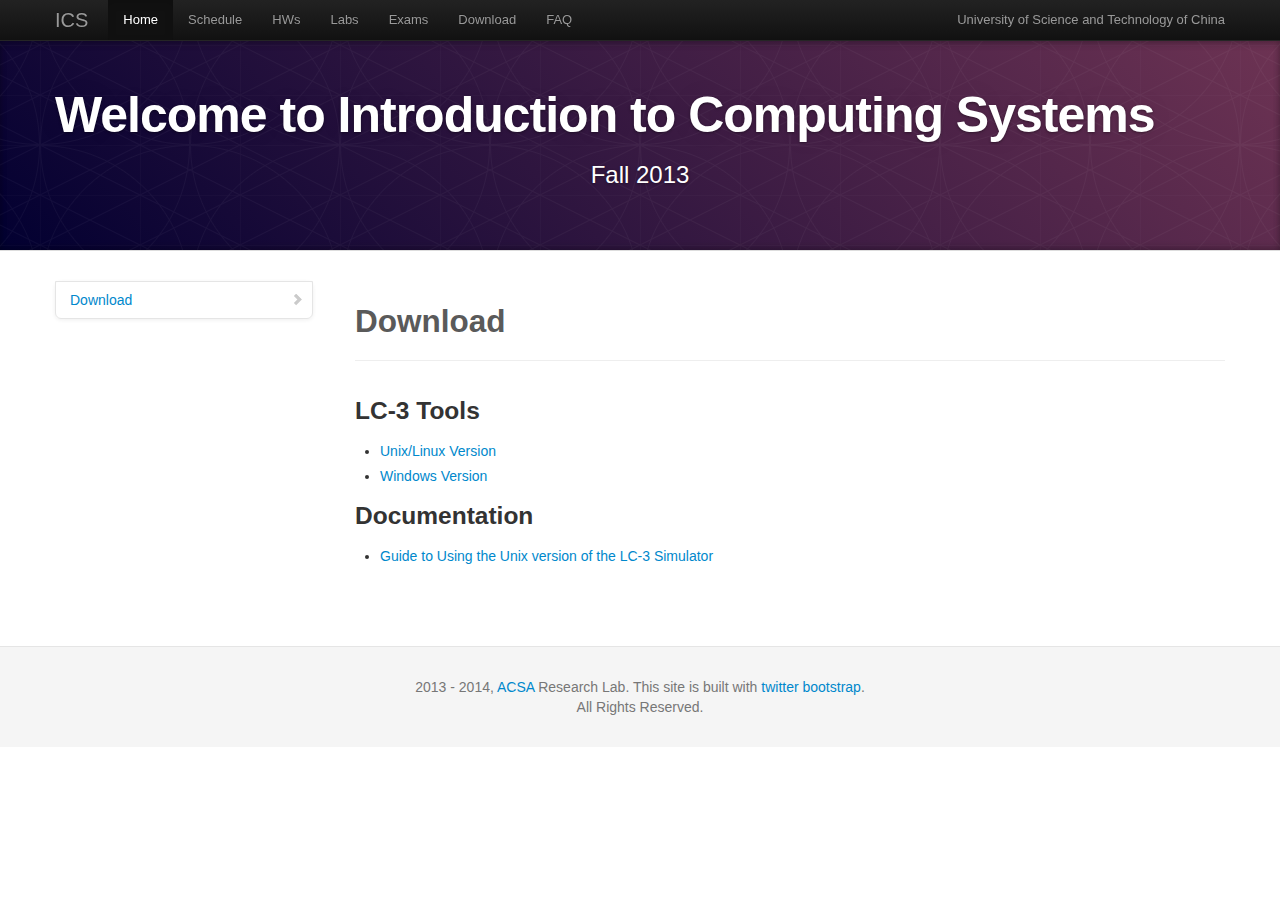
<file: download.html>
<!DOCTYPE html>
<html lang="en">
  <head>
    <meta charset="utf-8">
    <title>Download - ICS</title>
    <meta name="viewport" content="width=device-width, initial-scale=1.0">
    <meta name="description" content="ACSA Homepage">
    <meta name="author" content="Cheng Yichao">
  
 <!-- Le styles -->
    <link href="../assets/css/bootstrap.css" rel="stylesheet">
    <link href="assets/css/bootstrap-responsive.css" rel="stylesheet">
    <link href="../assets/css/docs.css" rel="stylesheet">
    <style>

      body {
      padding-top: 40px;
      }

      .centering {
      text-align: center;
      }

      .subhead {
      
      text-align: left;
      border-bottom: 1px solid #DDD;
      }
      

      
      .subhead h1 {
      font-size: 50px;
//      width: 700px;
      line-height: 1;
      }

      .subhead p {
      font-size: 24px;
      line-height: 1.25;
      text-align: center;
      }

      .jumbotron {
      position: relative;
      padding: 40px 0;
      color: white;
//      text-align: center;
      text-shadow: 0 1px 3px rgba(0, 0, 0, .4), 0 0 30px rgba(0, 0, 0, .075);
      background: #020031;
      background: -moz-linear-gradient(45deg, #020031 0%, #6D3353 100%);
      background: -webkit-gradient(linear, left bottom, right top, color-stop(0%,#020031), color-stop(100%,#6D3353));
      background: -webkit-linear-gradient(45deg, #020031 0%,#6D3353 100%);
      background: -o-linear-gradient(45deg, #020031 0%,#6D3353 100%);
      background: -ms-linear-gradient(45deg, #020031 0%,#6D3353 100%);
      background: linear-gradient(45deg, #020031 0%,#6D3353 100%);
      filter: progid:DXImageTransform.Microsoft.gradient( startColorstr='#020031', endColorstr='#6d3353',GradientType=1 );
      -webkit-box-shadow: inset 0 3px 7px rgba(0, 0, 0, .2), inset 0 -3px 7px rgba(0, 0, 0, .2);
      -moz-box-shadow: inset 0 3px 7px rgba(0,0,0,.2), inset 0 -3px 7px rgba(0,0,0,.2);
      box-shadow: inset 0 3px 7px rgba(0, 0, 0, .2), inset 0 -3px 7px rgba(0, 0, 0, .2);
      }
      
    </style>
    <link href="/assets/css/bootstrap-responsive.css" rel="stylesheet">
    <!-- Fav and touch icons -->
    <link rel="apple-touch-icon-precomposed" sizes="144x144" href="/assets/ico/apple-touch-icon-144-precomposed.png">
    <link rel="apple-touch-icon-precomposed" sizes="114x114" href="/assets/ico/apple-touch-icon-114-precomposed.png">
    <link rel="apple-touch-icon-precomposed" sizes="72x72" href="/assets/ico/apple-touch-icon-72-precomposed.png">
    <link rel="apple-touch-icon-precomposed" href="/assets/ico/apple-touch-icon-57-precomposed.png">
    <link rel="shortcut icon" href="/assets/ico/favicon.png">


  </head>

  <body data-spy="scroll" data-target=".bs-docs-sidebar" data-twttr-rendered="true">

    <div class="navbar navbar-inverse navbar-fixed-top">
      <div class="navbar-inner">
        <div class="container">
          
          <a class="brand" href="/">ICS</a>
          <div class="nav-collapse collapse">
            <ul class="nav">
              <li class="active"><a href="/">Home</a></li>
              <li><a href="/schedule.html">Schedule</a></li>
              <li><a href="/homeworks.html">HWs</a></li>
              <li><a href="/labs.html">Labs</a></li>
              <li><a href="/exams.html">Exams</a></li>
              <li><a href="/download.html">Download</a></li>
              <li><a href="/faq.html">FAQ</a></li>


            </ul>
          </div><!--/.nav-collapse -->
          <p class="navbar-text pull-right">University of Science and Technology of China</p>
        </div>
      </div>
    </div>

    <header class="jumbotron subhead">
      <div class="container">      

        <h1>Welcome to Introduction to Computing Systems</h1>
        <p></p>
        <p>Fall 2013</p>
      </div> <!-- /container -->
    </header>

    <div class="container">
       <div class="row">

  <div class="span3 bs-docs-sidebar">
    <ul class="nav nav-list bs-docs-sidenav">
      <li><a href="#download"><i class="icon-chevron-right"></i> Download</a></li>



    </ul>
    
  </div>

  <div class="span9">

    <section id="faq">
      <div class="page-header">
        <h2>Download</h2>
      </div>

      <h3>LC-3 Tools</h3>
      <ul>
        <li><a href="/downloads/lc3tools_v12.zip">Unix/Linux Version</a></li>
        <li><a href="/downloads/lc3tools.rar">Windows Version</a></li>
      </ul>

      <h3>Documentation</h3>
      <ul>
        <li><a href="/downloads/LC3_unix.pdf">Guide to Using the Unix version of the LC-3 Simulator</a></li>
      </ul>
    </section>





    

  </div>
</div>




    </div> <!-- /container -->


    
    <footer class="footer">
      <div class="container">
        
        <p>2013 - 2014, <a href="http://acsa.ustc.edu.cn">ACSA</a> Research Lab. This site is built with <a href="getbootstrap.com/2.3.2/">twitter bootstrap</a>.</p>
        <p>All Rights Reserved.</p>

      </div>
    </footer>

    <script src="/assets/js/jquery.js"></script>
    <script src="assets/js/bootstrap-transition.js"></script>
    <script src="assets/js/bootstrap-alert.js"></script>
    <script src="assets/js/bootstrap-modal.js"></script>
    <script src="assets/js/bootstrap-dropdown.js"></script>
    <script src="assets/js/bootstrap-scrollspy.js"></script>
    <script src="assets/js/bootstrap-tab.js"></script>
    <script src="assets/js/bootstrap-tooltip.js"></script>
    <script src="assets/js/bootstrap-popover.js"></script>
    <script src="assets/js/bootstrap-button.js"></script>
    <script src="assets/js/bootstrap-collapse.js"></script>
    <script src="assets/js/bootstrap-carousel.js"></script>
    <script src="assets/js/bootstrap-typeahead.js"></script>
    <script src="assets/js/bootstrap-affix.js"></script>
    <script src="assets/js/application.js"></script>



  </body>



</html>
</file>
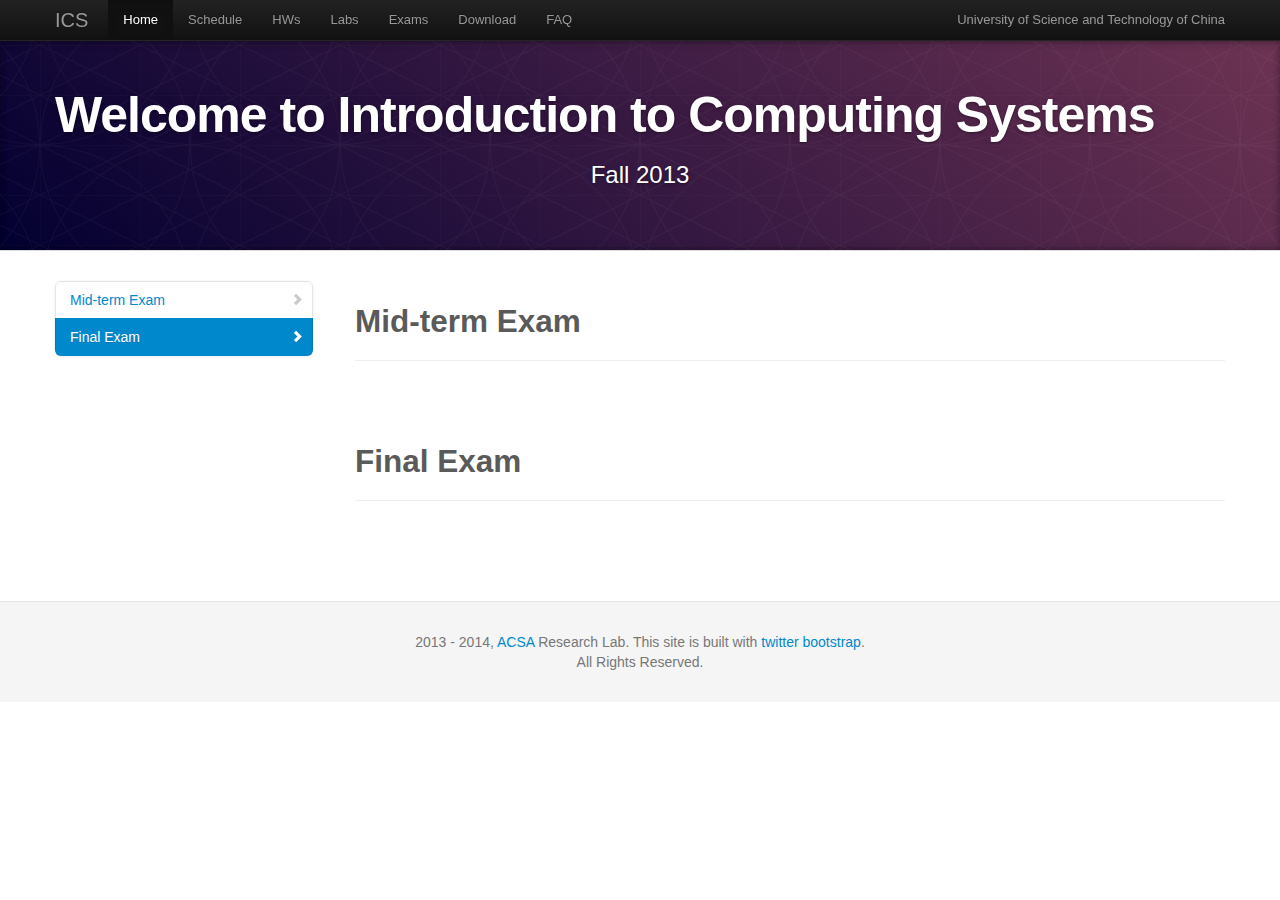
<file: exams.html>
<!DOCTYPE html>
<html lang="en">
  <head>
    <meta charset="utf-8">
    <title>Exams - ICS</title>
    <meta name="viewport" content="width=device-width, initial-scale=1.0">
    <meta name="description" content="ACSA Homepage">
    <meta name="author" content="Cheng Yichao">
  
 <!-- Le styles -->
    <link href="../assets/css/bootstrap.css" rel="stylesheet">
    <link href="assets/css/bootstrap-responsive.css" rel="stylesheet">
    <link href="../assets/css/docs.css" rel="stylesheet">
    <style>

      body {
      padding-top: 40px;
      }

      .centering {
      text-align: center;
      }

      .subhead {
      
      text-align: left;
      border-bottom: 1px solid #DDD;
      }
      

      
      .subhead h1 {
      font-size: 50px;
//      width: 700px;
      line-height: 1;
      }

      .subhead p {
      font-size: 24px;
      line-height: 1.25;
      text-align: center;
      }

      .jumbotron {
      position: relative;
      padding: 40px 0;
      color: white;
//      text-align: center;
      text-shadow: 0 1px 3px rgba(0, 0, 0, .4), 0 0 30px rgba(0, 0, 0, .075);
      background: #020031;
      background: -moz-linear-gradient(45deg, #020031 0%, #6D3353 100%);
      background: -webkit-gradient(linear, left bottom, right top, color-stop(0%,#020031), color-stop(100%,#6D3353));
      background: -webkit-linear-gradient(45deg, #020031 0%,#6D3353 100%);
      background: -o-linear-gradient(45deg, #020031 0%,#6D3353 100%);
      background: -ms-linear-gradient(45deg, #020031 0%,#6D3353 100%);
      background: linear-gradient(45deg, #020031 0%,#6D3353 100%);
      filter: progid:DXImageTransform.Microsoft.gradient( startColorstr='#020031', endColorstr='#6d3353',GradientType=1 );
      -webkit-box-shadow: inset 0 3px 7px rgba(0, 0, 0, .2), inset 0 -3px 7px rgba(0, 0, 0, .2);
      -moz-box-shadow: inset 0 3px 7px rgba(0,0,0,.2), inset 0 -3px 7px rgba(0,0,0,.2);
      box-shadow: inset 0 3px 7px rgba(0, 0, 0, .2), inset 0 -3px 7px rgba(0, 0, 0, .2);
      }
      
    </style>
    <link href="/assets/css/bootstrap-responsive.css" rel="stylesheet">
    <!-- Fav and touch icons -->
    <link rel="apple-touch-icon-precomposed" sizes="144x144" href="/assets/ico/apple-touch-icon-144-precomposed.png">
    <link rel="apple-touch-icon-precomposed" sizes="114x114" href="/assets/ico/apple-touch-icon-114-precomposed.png">
    <link rel="apple-touch-icon-precomposed" sizes="72x72" href="/assets/ico/apple-touch-icon-72-precomposed.png">
    <link rel="apple-touch-icon-precomposed" href="/assets/ico/apple-touch-icon-57-precomposed.png">
    <link rel="shortcut icon" href="/assets/ico/favicon.png">


  </head>

  <body data-spy="scroll" data-target=".bs-docs-sidebar" data-twttr-rendered="true">

    <div class="navbar navbar-inverse navbar-fixed-top">
      <div class="navbar-inner">
        <div class="container">
          
          <a class="brand" href="/">ICS</a>
          <div class="nav-collapse collapse">
            <ul class="nav">
              <li class="active"><a href="/">Home</a></li>
              <li><a href="/schedule.html">Schedule</a></li>
              <li><a href="/homeworks.html">HWs</a></li>
              <li><a href="/labs.html">Labs</a></li>
              <li><a href="/exams.html">Exams</a></li>
              <li><a href="/download.html">Download</a></li>
              <li><a href="/faq.html">FAQ</a></li>


            </ul>
          </div><!--/.nav-collapse -->
          <p class="navbar-text pull-right">University of Science and Technology of China</p>
        </div>
      </div>
    </div>

    <header class="jumbotron subhead">
      <div class="container">      

        <h1>Welcome to Introduction to Computing Systems</h1>
        <p></p>
        <p>Fall 2013</p>
      </div> <!-- /container -->
    </header>

    <div class="container">
       <div class="row">

  <div class="span3 bs-docs-sidebar">
    <ul class="nav nav-list bs-docs-sidenav">
      <li><a href="#mid"><i class="icon-chevron-right"></i> Mid-term Exam</a></li>
      <li><a href="#final"><i class="icon-chevron-right"></i> Final Exam</a></li>



    </ul>
    
  </div>

  <div class="span9">

    <section id="mid">
      <div class="page-header">
        <h2>Mid-term Exam</h2>
      </div>     
    </section>


    <section id="final">
      <div class="page-header">
        <h2>Final Exam</h2>
      </div>     
    </section>


    

  </div>
</div>




    </div> <!-- /container -->


    
    <footer class="footer">
      <div class="container">
        
        <p>2013 - 2014, <a href="http://acsa.ustc.edu.cn">ACSA</a> Research Lab. This site is built with <a href="getbootstrap.com/2.3.2/">twitter bootstrap</a>.</p>
        <p>All Rights Reserved.</p>

      </div>
    </footer>

    <script src="/assets/js/jquery.js"></script>
    <script src="assets/js/bootstrap-transition.js"></script>
    <script src="assets/js/bootstrap-alert.js"></script>
    <script src="assets/js/bootstrap-modal.js"></script>
    <script src="assets/js/bootstrap-dropdown.js"></script>
    <script src="assets/js/bootstrap-scrollspy.js"></script>
    <script src="assets/js/bootstrap-tab.js"></script>
    <script src="assets/js/bootstrap-tooltip.js"></script>
    <script src="assets/js/bootstrap-popover.js"></script>
    <script src="assets/js/bootstrap-button.js"></script>
    <script src="assets/js/bootstrap-collapse.js"></script>
    <script src="assets/js/bootstrap-carousel.js"></script>
    <script src="assets/js/bootstrap-typeahead.js"></script>
    <script src="assets/js/bootstrap-affix.js"></script>
    <script src="assets/js/application.js"></script>



  </body>



</html>
</file>
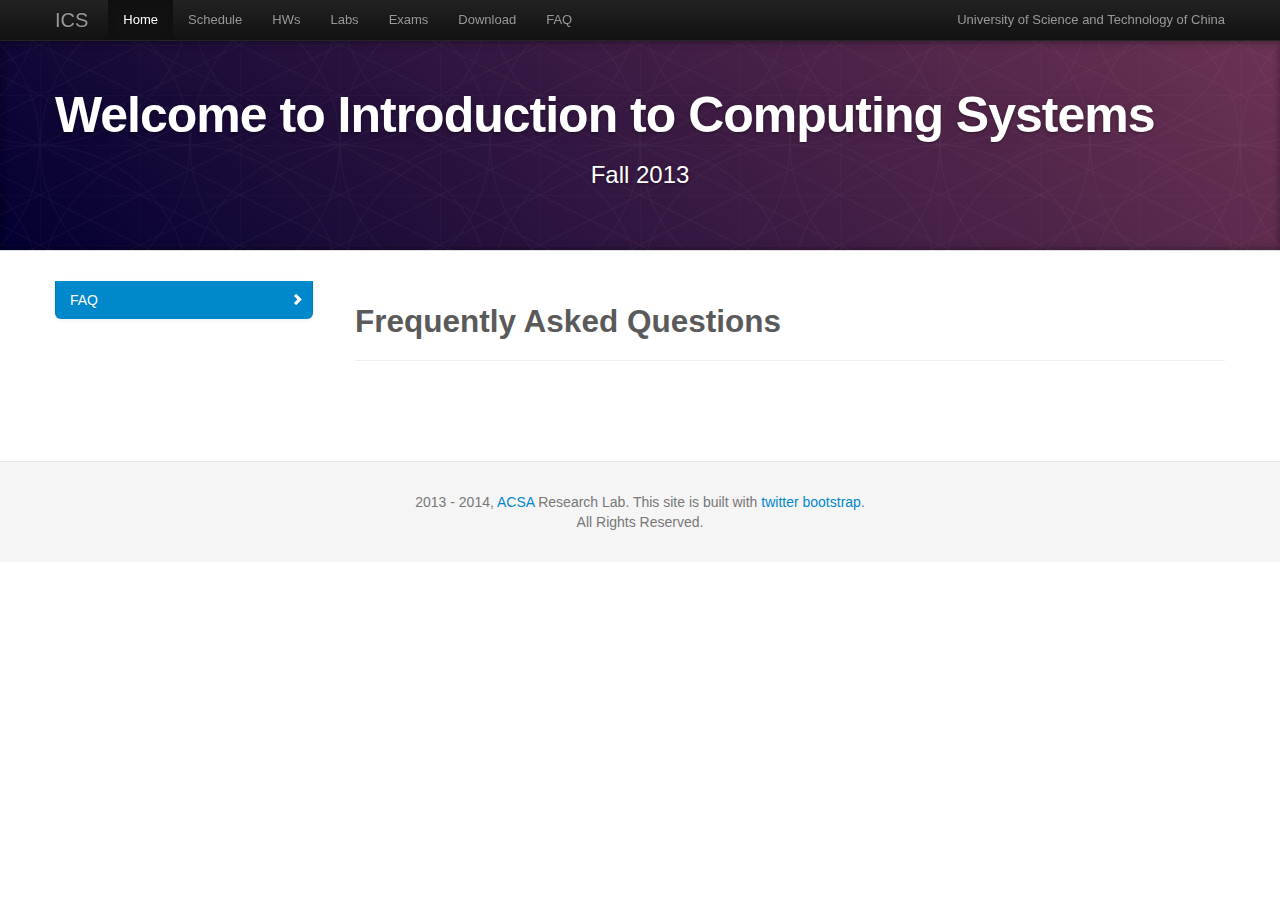
<file: faq.html>
<!DOCTYPE html>
<html lang="en">
  <head>
    <meta charset="utf-8">
    <title>FAQ - ICS</title>
    <meta name="viewport" content="width=device-width, initial-scale=1.0">
    <meta name="description" content="ACSA Homepage">
    <meta name="author" content="Cheng Yichao">
  
 <!-- Le styles -->
    <link href="../assets/css/bootstrap.css" rel="stylesheet">
    <link href="assets/css/bootstrap-responsive.css" rel="stylesheet">
    <link href="../assets/css/docs.css" rel="stylesheet">
    <style>

      body {
      padding-top: 40px;
      }

      .centering {
      text-align: center;
      }

      .subhead {
      
      text-align: left;
      border-bottom: 1px solid #DDD;
      }
      

      
      .subhead h1 {
      font-size: 50px;
//      width: 700px;
      line-height: 1;
      }

      .subhead p {
      font-size: 24px;
      line-height: 1.25;
      text-align: center;
      }

      .jumbotron {
      position: relative;
      padding: 40px 0;
      color: white;
//      text-align: center;
      text-shadow: 0 1px 3px rgba(0, 0, 0, .4), 0 0 30px rgba(0, 0, 0, .075);
      background: #020031;
      background: -moz-linear-gradient(45deg, #020031 0%, #6D3353 100%);
      background: -webkit-gradient(linear, left bottom, right top, color-stop(0%,#020031), color-stop(100%,#6D3353));
      background: -webkit-linear-gradient(45deg, #020031 0%,#6D3353 100%);
      background: -o-linear-gradient(45deg, #020031 0%,#6D3353 100%);
      background: -ms-linear-gradient(45deg, #020031 0%,#6D3353 100%);
      background: linear-gradient(45deg, #020031 0%,#6D3353 100%);
      filter: progid:DXImageTransform.Microsoft.gradient( startColorstr='#020031', endColorstr='#6d3353',GradientType=1 );
      -webkit-box-shadow: inset 0 3px 7px rgba(0, 0, 0, .2), inset 0 -3px 7px rgba(0, 0, 0, .2);
      -moz-box-shadow: inset 0 3px 7px rgba(0,0,0,.2), inset 0 -3px 7px rgba(0,0,0,.2);
      box-shadow: inset 0 3px 7px rgba(0, 0, 0, .2), inset 0 -3px 7px rgba(0, 0, 0, .2);
      }
      
    </style>
    <link href="/assets/css/bootstrap-responsive.css" rel="stylesheet">
    <!-- Fav and touch icons -->
    <link rel="apple-touch-icon-precomposed" sizes="144x144" href="/assets/ico/apple-touch-icon-144-precomposed.png">
    <link rel="apple-touch-icon-precomposed" sizes="114x114" href="/assets/ico/apple-touch-icon-114-precomposed.png">
    <link rel="apple-touch-icon-precomposed" sizes="72x72" href="/assets/ico/apple-touch-icon-72-precomposed.png">
    <link rel="apple-touch-icon-precomposed" href="/assets/ico/apple-touch-icon-57-precomposed.png">
    <link rel="shortcut icon" href="/assets/ico/favicon.png">


  </head>

  <body data-spy="scroll" data-target=".bs-docs-sidebar" data-twttr-rendered="true">

    <div class="navbar navbar-inverse navbar-fixed-top">
      <div class="navbar-inner">
        <div class="container">
          
          <a class="brand" href="/">ICS</a>
          <div class="nav-collapse collapse">
            <ul class="nav">
              <li class="active"><a href="/">Home</a></li>
              <li><a href="/schedule.html">Schedule</a></li>
              <li><a href="/homeworks.html">HWs</a></li>
              <li><a href="/labs.html">Labs</a></li>
              <li><a href="/exams.html">Exams</a></li>
              <li><a href="/download.html">Download</a></li>
              <li><a href="/faq.html">FAQ</a></li>


            </ul>
          </div><!--/.nav-collapse -->
          <p class="navbar-text pull-right">University of Science and Technology of China</p>
        </div>
      </div>
    </div>

    <header class="jumbotron subhead">
      <div class="container">      

        <h1>Welcome to Introduction to Computing Systems</h1>
        <p></p>
        <p>Fall 2013</p>
      </div> <!-- /container -->
    </header>

    <div class="container">
       <div class="row">

  <div class="span3 bs-docs-sidebar">
    <ul class="nav nav-list bs-docs-sidenav">
      <li><a href="#faq"><i class="icon-chevron-right"></i> FAQ</a></li>



    </ul>
    
  </div>

  <div class="span9">

    <section id="faq">
      <div class="page-header">
        <h2>Frequently Asked Questions</h2>
      </div>     
    </section>





    

  </div>
</div>




    </div> <!-- /container -->


    
    <footer class="footer">
      <div class="container">
        
        <p>2013 - 2014, <a href="http://acsa.ustc.edu.cn">ACSA</a> Research Lab. This site is built with <a href="getbootstrap.com/2.3.2/">twitter bootstrap</a>.</p>
        <p>All Rights Reserved.</p>

      </div>
    </footer>

    <script src="/assets/js/jquery.js"></script>
    <script src="assets/js/bootstrap-transition.js"></script>
    <script src="assets/js/bootstrap-alert.js"></script>
    <script src="assets/js/bootstrap-modal.js"></script>
    <script src="assets/js/bootstrap-dropdown.js"></script>
    <script src="assets/js/bootstrap-scrollspy.js"></script>
    <script src="assets/js/bootstrap-tab.js"></script>
    <script src="assets/js/bootstrap-tooltip.js"></script>
    <script src="assets/js/bootstrap-popover.js"></script>
    <script src="assets/js/bootstrap-button.js"></script>
    <script src="assets/js/bootstrap-collapse.js"></script>
    <script src="assets/js/bootstrap-carousel.js"></script>
    <script src="assets/js/bootstrap-typeahead.js"></script>
    <script src="assets/js/bootstrap-affix.js"></script>
    <script src="assets/js/application.js"></script>



  </body>



</html>
</file>
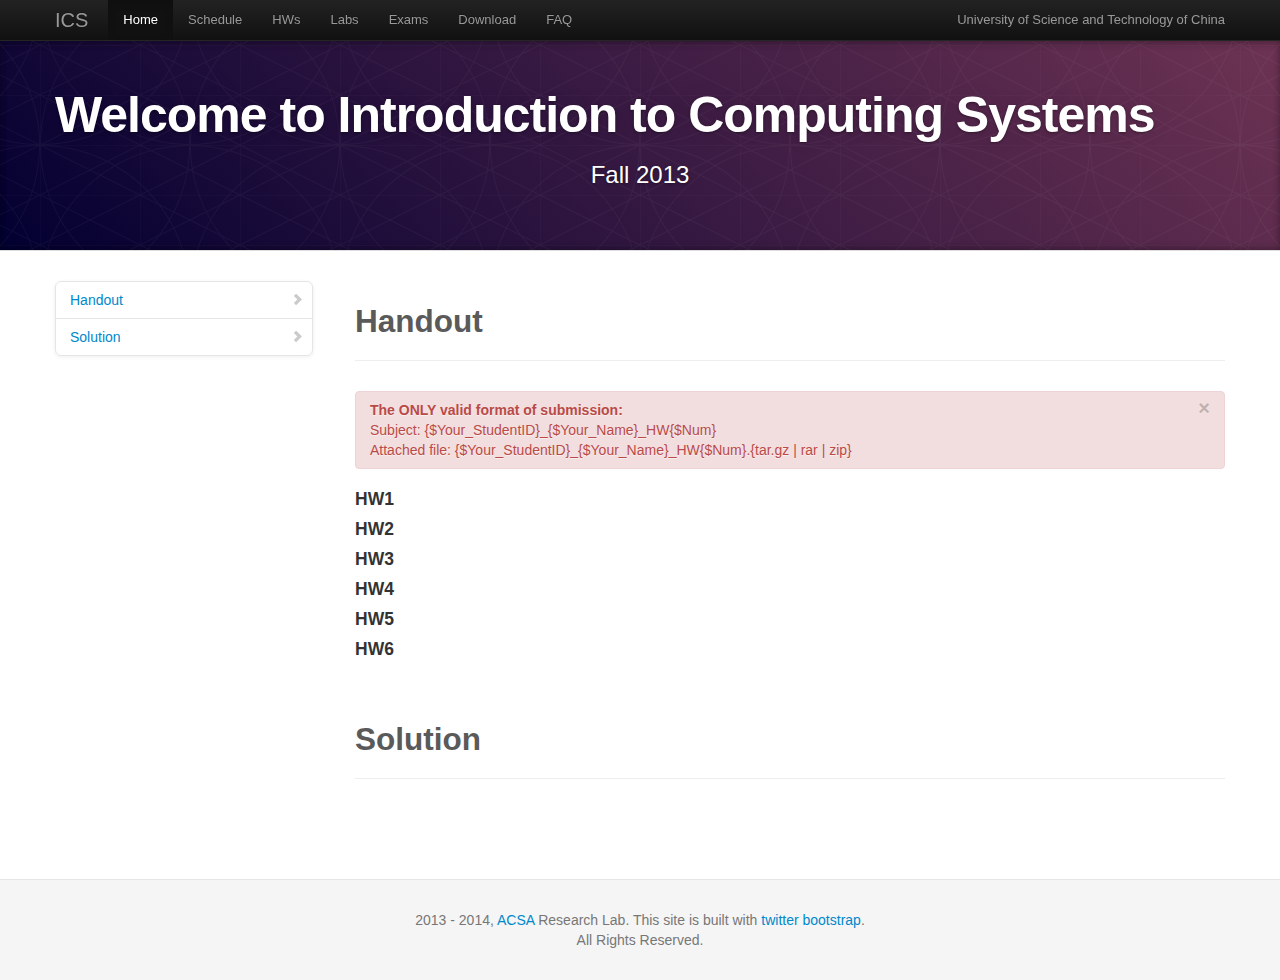
<file: homeworks.html>
<!DOCTYPE html>
<html lang="en">
  <head>
    <meta charset="utf-8">
    <title>Homeworks - ICS</title>
    <meta name="viewport" content="width=device-width, initial-scale=1.0">
    <meta name="description" content="ACSA Homepage">
    <meta name="author" content="Cheng Yichao">
  
 <!-- Le styles -->
    <link href="../assets/css/bootstrap.css" rel="stylesheet">
    <link href="assets/css/bootstrap-responsive.css" rel="stylesheet">
    <link href="../assets/css/docs.css" rel="stylesheet">
    <style>

      body {
      padding-top: 40px;
      }

      .centering {
      text-align: center;
      }

      .subhead {
      
      text-align: left;
      border-bottom: 1px solid #DDD;
      }
      

      
      .subhead h1 {
      font-size: 50px;
//      width: 700px;
      line-height: 1;
      }

      .subhead p {
      font-size: 24px;
      line-height: 1.25;
      text-align: center;
      }

      .jumbotron {
      position: relative;
      padding: 40px 0;
      color: white;
//      text-align: center;
      text-shadow: 0 1px 3px rgba(0, 0, 0, .4), 0 0 30px rgba(0, 0, 0, .075);
      background: #020031;
      background: -moz-linear-gradient(45deg, #020031 0%, #6D3353 100%);
      background: -webkit-gradient(linear, left bottom, right top, color-stop(0%,#020031), color-stop(100%,#6D3353));
      background: -webkit-linear-gradient(45deg, #020031 0%,#6D3353 100%);
      background: -o-linear-gradient(45deg, #020031 0%,#6D3353 100%);
      background: -ms-linear-gradient(45deg, #020031 0%,#6D3353 100%);
      background: linear-gradient(45deg, #020031 0%,#6D3353 100%);
      filter: progid:DXImageTransform.Microsoft.gradient( startColorstr='#020031', endColorstr='#6d3353',GradientType=1 );
      -webkit-box-shadow: inset 0 3px 7px rgba(0, 0, 0, .2), inset 0 -3px 7px rgba(0, 0, 0, .2);
      -moz-box-shadow: inset 0 3px 7px rgba(0,0,0,.2), inset 0 -3px 7px rgba(0,0,0,.2);
      box-shadow: inset 0 3px 7px rgba(0, 0, 0, .2), inset 0 -3px 7px rgba(0, 0, 0, .2);
      }
      
    </style>
    <link href="/assets/css/bootstrap-responsive.css" rel="stylesheet">
    <!-- Fav and touch icons -->
    <link rel="apple-touch-icon-precomposed" sizes="144x144" href="/assets/ico/apple-touch-icon-144-precomposed.png">
    <link rel="apple-touch-icon-precomposed" sizes="114x114" href="/assets/ico/apple-touch-icon-114-precomposed.png">
    <link rel="apple-touch-icon-precomposed" sizes="72x72" href="/assets/ico/apple-touch-icon-72-precomposed.png">
    <link rel="apple-touch-icon-precomposed" href="/assets/ico/apple-touch-icon-57-precomposed.png">
    <link rel="shortcut icon" href="/assets/ico/favicon.png">


  </head>

  <body data-spy="scroll" data-target=".bs-docs-sidebar" data-twttr-rendered="true">

    <div class="navbar navbar-inverse navbar-fixed-top">
      <div class="navbar-inner">
        <div class="container">
          
          <a class="brand" href="/">ICS</a>
          <div class="nav-collapse collapse">
            <ul class="nav">
              <li class="active"><a href="/">Home</a></li>
              <li><a href="/schedule.html">Schedule</a></li>
              <li><a href="/homeworks.html">HWs</a></li>
              <li><a href="/labs.html">Labs</a></li>
              <li><a href="/exams.html">Exams</a></li>
              <li><a href="/download.html">Download</a></li>
              <li><a href="/faq.html">FAQ</a></li>


            </ul>
          </div><!--/.nav-collapse -->
          <p class="navbar-text pull-right">University of Science and Technology of China</p>
        </div>
      </div>
    </div>

    <header class="jumbotron subhead">
      <div class="container">      

        <h1>Welcome to Introduction to Computing Systems</h1>
        <p></p>
        <p>Fall 2013</p>
      </div> <!-- /container -->
    </header>

    <div class="container">
       <div class="row">

  <div class="span3 bs-docs-sidebar">
    <ul class="nav nav-list bs-docs-sidenav">
      <li><a href="#handout"><i class="icon-chevron-right"></i> Handout</a></li>
      <li><a href="#solution"><i class="icon-chevron-right"></i> Solution</a></li>



    </ul>
  </div>

  <div class="span9">

    <section id="handout">

      <div class="page-header">
        <h2>Handout</h2>
      </div>
      

                     
      <div class="alert alert-error">
        <button type="button" class="close" data-dismiss="alert">&times;</button>

        
        <strong>The ONLY valid format of submission:</strong><br>        
        Subject: {$Your_StudentID}_{$Your_Name}_HW{$Num}<br>
        Attached file: {$Your_StudentID}_{$Your_Name}_HW{$Num}.{tar.gz | rar | zip}
      </div>

      <h4 id="HW1">HW1</h4>
      <h4 id="HW2">HW2</h4>

      <h4 id="HW1">HW3</h4>
      <h4 id="HW2">HW4</h4>
      <h4 id="HW1">HW5</h4>
      <h4 id="HW2">HW6</h4>

    </section>


    <section id="solution">

      <div class="page-header">
        <h2>Solution</h2>
      </div>
      
    </section>





    

  </div>
</div>




    </div> <!-- /container -->


    
    <footer class="footer">
      <div class="container">
        
        <p>2013 - 2014, <a href="http://acsa.ustc.edu.cn">ACSA</a> Research Lab. This site is built with <a href="getbootstrap.com/2.3.2/">twitter bootstrap</a>.</p>
        <p>All Rights Reserved.</p>

      </div>
    </footer>

    <script src="/assets/js/jquery.js"></script>
    <script src="assets/js/bootstrap-transition.js"></script>
    <script src="assets/js/bootstrap-alert.js"></script>
    <script src="assets/js/bootstrap-modal.js"></script>
    <script src="assets/js/bootstrap-dropdown.js"></script>
    <script src="assets/js/bootstrap-scrollspy.js"></script>
    <script src="assets/js/bootstrap-tab.js"></script>
    <script src="assets/js/bootstrap-tooltip.js"></script>
    <script src="assets/js/bootstrap-popover.js"></script>
    <script src="assets/js/bootstrap-button.js"></script>
    <script src="assets/js/bootstrap-collapse.js"></script>
    <script src="assets/js/bootstrap-carousel.js"></script>
    <script src="assets/js/bootstrap-typeahead.js"></script>
    <script src="assets/js/bootstrap-affix.js"></script>
    <script src="assets/js/application.js"></script>



  </body>



</html>
</file>
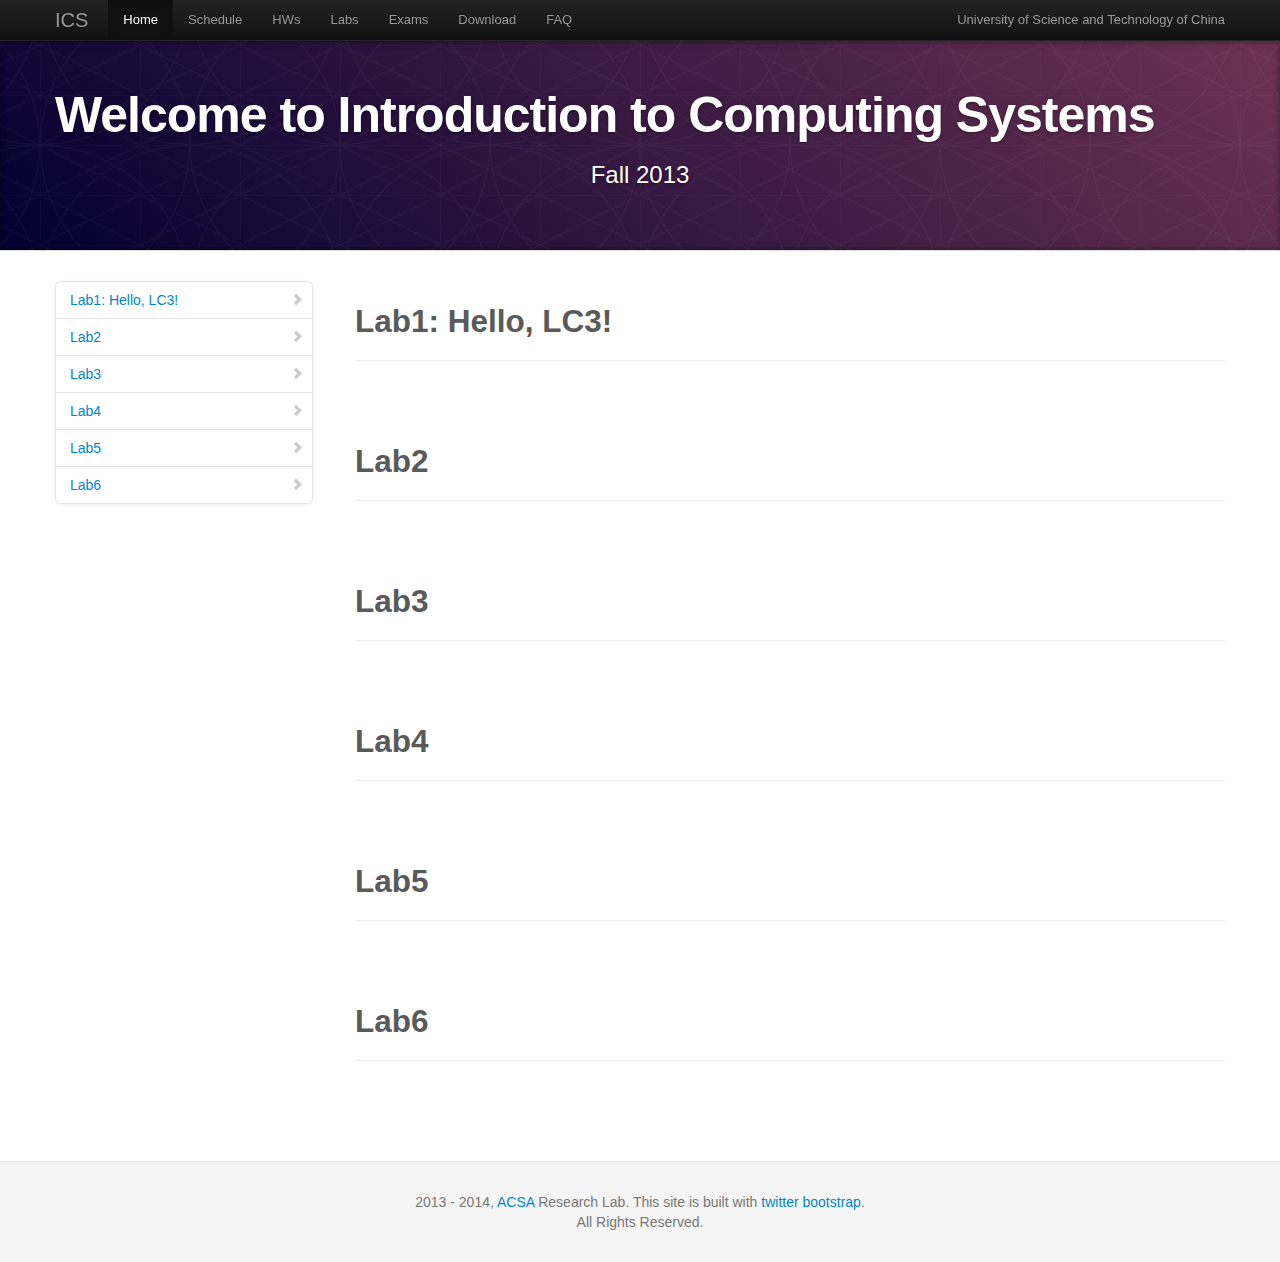
<file: labs.html>
<!DOCTYPE html>
<html lang="en">
  <head>
    <meta charset="utf-8">
    <title>Labs - ICS</title>
    <meta name="viewport" content="width=device-width, initial-scale=1.0">
    <meta name="description" content="ACSA Homepage">
    <meta name="author" content="Cheng Yichao">
  
 <!-- Le styles -->
    <link href="../assets/css/bootstrap.css" rel="stylesheet">
    <link href="assets/css/bootstrap-responsive.css" rel="stylesheet">
    <link href="../assets/css/docs.css" rel="stylesheet">
    <style>

      body {
      padding-top: 40px;
      }

      .centering {
      text-align: center;
      }

      .subhead {
      
      text-align: left;
      border-bottom: 1px solid #DDD;
      }
      

      
      .subhead h1 {
      font-size: 50px;
//      width: 700px;
      line-height: 1;
      }

      .subhead p {
      font-size: 24px;
      line-height: 1.25;
      text-align: center;
      }

      .jumbotron {
      position: relative;
      padding: 40px 0;
      color: white;
//      text-align: center;
      text-shadow: 0 1px 3px rgba(0, 0, 0, .4), 0 0 30px rgba(0, 0, 0, .075);
      background: #020031;
      background: -moz-linear-gradient(45deg, #020031 0%, #6D3353 100%);
      background: -webkit-gradient(linear, left bottom, right top, color-stop(0%,#020031), color-stop(100%,#6D3353));
      background: -webkit-linear-gradient(45deg, #020031 0%,#6D3353 100%);
      background: -o-linear-gradient(45deg, #020031 0%,#6D3353 100%);
      background: -ms-linear-gradient(45deg, #020031 0%,#6D3353 100%);
      background: linear-gradient(45deg, #020031 0%,#6D3353 100%);
      filter: progid:DXImageTransform.Microsoft.gradient( startColorstr='#020031', endColorstr='#6d3353',GradientType=1 );
      -webkit-box-shadow: inset 0 3px 7px rgba(0, 0, 0, .2), inset 0 -3px 7px rgba(0, 0, 0, .2);
      -moz-box-shadow: inset 0 3px 7px rgba(0,0,0,.2), inset 0 -3px 7px rgba(0,0,0,.2);
      box-shadow: inset 0 3px 7px rgba(0, 0, 0, .2), inset 0 -3px 7px rgba(0, 0, 0, .2);
      }
      
    </style>
    <link href="/assets/css/bootstrap-responsive.css" rel="stylesheet">
    <!-- Fav and touch icons -->
    <link rel="apple-touch-icon-precomposed" sizes="144x144" href="/assets/ico/apple-touch-icon-144-precomposed.png">
    <link rel="apple-touch-icon-precomposed" sizes="114x114" href="/assets/ico/apple-touch-icon-114-precomposed.png">
    <link rel="apple-touch-icon-precomposed" sizes="72x72" href="/assets/ico/apple-touch-icon-72-precomposed.png">
    <link rel="apple-touch-icon-precomposed" href="/assets/ico/apple-touch-icon-57-precomposed.png">
    <link rel="shortcut icon" href="/assets/ico/favicon.png">


  </head>

  <body data-spy="scroll" data-target=".bs-docs-sidebar" data-twttr-rendered="true">

    <div class="navbar navbar-inverse navbar-fixed-top">
      <div class="navbar-inner">
        <div class="container">
          
          <a class="brand" href="/">ICS</a>
          <div class="nav-collapse collapse">
            <ul class="nav">
              <li class="active"><a href="/">Home</a></li>
              <li><a href="/schedule.html">Schedule</a></li>
              <li><a href="/homeworks.html">HWs</a></li>
              <li><a href="/labs.html">Labs</a></li>
              <li><a href="/exams.html">Exams</a></li>
              <li><a href="/download.html">Download</a></li>
              <li><a href="/faq.html">FAQ</a></li>


            </ul>
          </div><!--/.nav-collapse -->
          <p class="navbar-text pull-right">University of Science and Technology of China</p>
        </div>
      </div>
    </div>

    <header class="jumbotron subhead">
      <div class="container">      

        <h1>Welcome to Introduction to Computing Systems</h1>
        <p></p>
        <p>Fall 2013</p>
      </div> <!-- /container -->
    </header>

    <div class="container">
       <div class="row">

  <div class="span3 bs-docs-sidebar">
    <ul class="nav nav-list bs-docs-sidenav">
      <li><a href="#Lab1"><i class="icon-chevron-right"></i> Lab1: Hello, LC3!</a></li>
      <li><a href="#Lab2"><i class="icon-chevron-right"></i> Lab2</a></li>
      <li><a href="#Lab3"><i class="icon-chevron-right"></i> Lab3</a></li>
      <li><a href="#Lab4"><i class="icon-chevron-right"></i> Lab4</a></li>
      <li><a href="#Lab5"><i class="icon-chevron-right"></i> Lab5</a></li>
      <li><a href="#Lab6"><i class="icon-chevron-right"></i> Lab6</a></li>



    </ul>
    
  </div>

  <div class="span9">

    <section id="Lab1">
      <div class="page-header">
        <h2>Lab1: Hello, LC3!</h2>
      </div>
      
      <!--

      <h3>Description</h3>


      <p>In this lab, you will learn how to compile, execute and debug program in LC3 simulator, and hand in a usage report. </p>

      <p>At this stage, you </p>
     

      <h3>Hacking the LC3 Simulator</h3>

      <p>As the course progresses, you may want to </p>
        
      <h3>Installation of LC3 Simulator(on Ubuntu)</h3>
      <ol>
        <li>Download LC3 simulator source code from <a href="">here</a>.</li>
        <li>Unzip it.</li>
        <li>Install flex and tk8.5-dev (<code>sudo apt-get install</code>)</li>
        <li><code>./configure</code></li>
        <li>Edit Makefile<br>
          change <code>"OS_SIM_LIBS = -lcurses"</code> to <code>"OS_SIM_LIBS = "</code><br>
          you can simplely comment "-lcurses".</li>
        <li>Make</li>
        <li><i>lc3sim</i> is a command-line version of LC3 simulator, and <i>lc3sim-tk</i> is its GUI version. </li>

      </ol>


      -->
    </section>


    <section id="Lab2">
      <div class="page-header">
        <h2>Lab2</h2>
      </div>
    </section>

    <section id="Lab3">
      <div class="page-header">
        <h2>Lab3</h2>
      </div>
    </section>


    <section id="Lab4">
      <div class="page-header">
        <h2>Lab4</h2>
      </div>
    </section>


    <section id="Lab5">
      <div class="page-header">
        <h2>Lab5</h2>
      </div>
    </section>


    <section id="Lab6">
      <div class="page-header">
        <h2>Lab6</h2>
      </div>
    </section>





    

  </div>
</div>




    </div> <!-- /container -->


    
    <footer class="footer">
      <div class="container">
        
        <p>2013 - 2014, <a href="http://acsa.ustc.edu.cn">ACSA</a> Research Lab. This site is built with <a href="getbootstrap.com/2.3.2/">twitter bootstrap</a>.</p>
        <p>All Rights Reserved.</p>

      </div>
    </footer>

    <script src="/assets/js/jquery.js"></script>
    <script src="assets/js/bootstrap-transition.js"></script>
    <script src="assets/js/bootstrap-alert.js"></script>
    <script src="assets/js/bootstrap-modal.js"></script>
    <script src="assets/js/bootstrap-dropdown.js"></script>
    <script src="assets/js/bootstrap-scrollspy.js"></script>
    <script src="assets/js/bootstrap-tab.js"></script>
    <script src="assets/js/bootstrap-tooltip.js"></script>
    <script src="assets/js/bootstrap-popover.js"></script>
    <script src="assets/js/bootstrap-button.js"></script>
    <script src="assets/js/bootstrap-collapse.js"></script>
    <script src="assets/js/bootstrap-carousel.js"></script>
    <script src="assets/js/bootstrap-typeahead.js"></script>
    <script src="assets/js/bootstrap-affix.js"></script>
    <script src="assets/js/application.js"></script>



  </body>



</html>
</file>
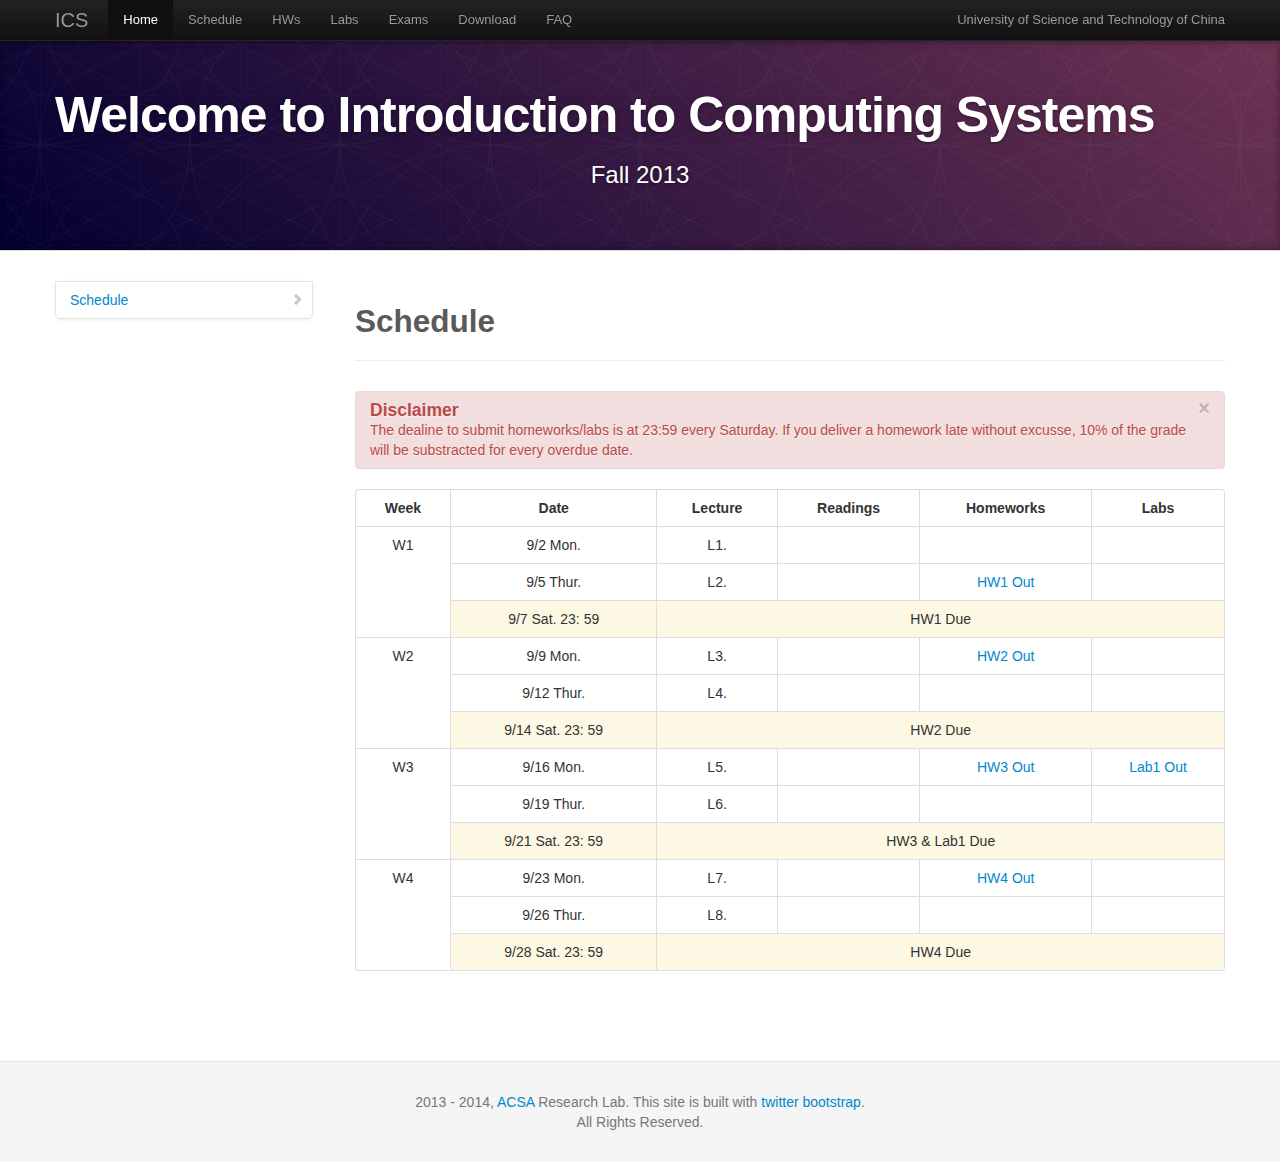
<file: schedule.html>
<!DOCTYPE html>
<html lang="en">
  <head>
    <meta charset="utf-8">
    <title>Schedule - ICS</title>
    <meta name="viewport" content="width=device-width, initial-scale=1.0">
    <meta name="description" content="ACSA Homepage">
    <meta name="author" content="Cheng Yichao">
  
 <!-- Le styles -->
    <link href="../assets/css/bootstrap.css" rel="stylesheet">
    <link href="assets/css/bootstrap-responsive.css" rel="stylesheet">
    <link href="../assets/css/docs.css" rel="stylesheet">
    <style>

      body {
      padding-top: 40px;
      }

      .centering {
      text-align: center;
      }

      .subhead {
      
      text-align: left;
      border-bottom: 1px solid #DDD;
      }
      

      
      .subhead h1 {
      font-size: 50px;
//      width: 700px;
      line-height: 1;
      }

      .subhead p {
      font-size: 24px;
      line-height: 1.25;
      text-align: center;
      }

      .jumbotron {
      position: relative;
      padding: 40px 0;
      color: white;
//      text-align: center;
      text-shadow: 0 1px 3px rgba(0, 0, 0, .4), 0 0 30px rgba(0, 0, 0, .075);
      background: #020031;
      background: -moz-linear-gradient(45deg, #020031 0%, #6D3353 100%);
      background: -webkit-gradient(linear, left bottom, right top, color-stop(0%,#020031), color-stop(100%,#6D3353));
      background: -webkit-linear-gradient(45deg, #020031 0%,#6D3353 100%);
      background: -o-linear-gradient(45deg, #020031 0%,#6D3353 100%);
      background: -ms-linear-gradient(45deg, #020031 0%,#6D3353 100%);
      background: linear-gradient(45deg, #020031 0%,#6D3353 100%);
      filter: progid:DXImageTransform.Microsoft.gradient( startColorstr='#020031', endColorstr='#6d3353',GradientType=1 );
      -webkit-box-shadow: inset 0 3px 7px rgba(0, 0, 0, .2), inset 0 -3px 7px rgba(0, 0, 0, .2);
      -moz-box-shadow: inset 0 3px 7px rgba(0,0,0,.2), inset 0 -3px 7px rgba(0,0,0,.2);
      box-shadow: inset 0 3px 7px rgba(0, 0, 0, .2), inset 0 -3px 7px rgba(0, 0, 0, .2);
      }
      
    </style>
    <link href="/assets/css/bootstrap-responsive.css" rel="stylesheet">
    <!-- Fav and touch icons -->
    <link rel="apple-touch-icon-precomposed" sizes="144x144" href="/assets/ico/apple-touch-icon-144-precomposed.png">
    <link rel="apple-touch-icon-precomposed" sizes="114x114" href="/assets/ico/apple-touch-icon-114-precomposed.png">
    <link rel="apple-touch-icon-precomposed" sizes="72x72" href="/assets/ico/apple-touch-icon-72-precomposed.png">
    <link rel="apple-touch-icon-precomposed" href="/assets/ico/apple-touch-icon-57-precomposed.png">
    <link rel="shortcut icon" href="/assets/ico/favicon.png">


  </head>

  <body data-spy="scroll" data-target=".bs-docs-sidebar" data-twttr-rendered="true">

    <div class="navbar navbar-inverse navbar-fixed-top">
      <div class="navbar-inner">
        <div class="container">
          
          <a class="brand" href="/">ICS</a>
          <div class="nav-collapse collapse">
            <ul class="nav">
              <li class="active"><a href="/">Home</a></li>
              <li><a href="/schedule.html">Schedule</a></li>
              <li><a href="/homeworks.html">HWs</a></li>
              <li><a href="/labs.html">Labs</a></li>
              <li><a href="/exams.html">Exams</a></li>
              <li><a href="/download.html">Download</a></li>
              <li><a href="/faq.html">FAQ</a></li>


            </ul>
          </div><!--/.nav-collapse -->
          <p class="navbar-text pull-right">University of Science and Technology of China</p>
        </div>
      </div>
    </div>

    <header class="jumbotron subhead">
      <div class="container">      

        <h1>Welcome to Introduction to Computing Systems</h1>
        <p></p>
        <p>Fall 2013</p>
      </div> <!-- /container -->
    </header>

    <div class="container">
       <div class="row">

  <div class="span3 bs-docs-sidebar">
    <ul class="nav nav-list bs-docs-sidenav">
      <li><a href="#schedule"><i class="icon-chevron-right"></i> Schedule</a></li>



    </ul>
  </div>

  <div class="span9">

    <section id="schedule">

      <div class="page-header">
        <h2>Schedule</h2>
      </div>
                       
      <div class="alert alert-error">
        <button type="button" class="close" data-dismiss="alert">&times;</button>
        <h4>Disclaimer</h4> 
        The dealine to submit homeworks/labs is at 23:59 every Saturday. If you deliver a homework late without excusse, 10% of the grade will be substracted for every overdue date.
      </div>
      
      <table class="table table-bordered">
        <tbody>

          <tr>
            <th>Week</th>
            <th>Date</th>
            <th>Lecture</th>
            <th>Readings</th>
            <th>Homeworks</th>
            <th>Labs</th>
          </tr>

          <tr>
            <td rowspan="3">W1</td>
            <td>9/2 Mon.</td>
            <td>L1. </td>
            <td> </td>
            <td> </td>
            <td> </td>
          </tr>

          <tr>
            <td>9/5 Thur.</td>
            <td>L2. </td>
            <td> </td>
            <td><a href="/homeworks#HW1">HW1 Out</a></td>
            <td> </td>
          </tr>

          
          <tr class="warning">
            <td>9/7 Sat. 23: 59</td>           
            <td colspan="4">HW1 Due</td>
          </tr>

          <tr>
            <td rowspan="3">W2</td>
            <td>9/9 Mon.</td>
            <td>L3. </td>
            <td> </td>
            <td><a href="/homeworks#HW2">HW2 Out</a></td>
            <td> </td>
          </tr>



          <tr>
            <td>9/12 Thur.</td>
            <td>L4. </td>
            <td> </td>
            <td> </td>
            <td> </td>
          </tr>

          <tr class="warning">
            <td>9/14 Sat. 23: 59</td>
            <td colspan="4">HW2 Due</td>
          </tr>

          <tr>
            <td rowspan="3">W3</td>
            <td>9/16 Mon.</td>
            <td>L5. </td>
            <td> </td>
            <td><a href="/homeworks#HW3">HW3 Out</a></td>
            <td><a href="/labs#Lab1">Lab1 Out</a></td>
          </tr>

          <tr>
            <td>9/19 Thur.</td>
            <td>L6. </td>
            <td> </td>
            <td> </td>
            <td> </td>
          </tr>

          <tr class="warning">
            <td>9/21 Sat. 23: 59</td>
            <td colspan="4">HW3 & Lab1 Due</td>
          </tr>

          <tr>
            <td rowspan="3">W4</td>
            <td>9/23 Mon.</td>
            <td>L7. </td>
            <td> </td>
            <td><a href="/homeworks#HW4">HW4 Out</a></td>
            <td></td>
          </tr>


          <tr>
            <td>9/26 Thur.</td>
            <td>L8. </td>
            <td> </td>
            <td> </td>
            <td> </td>
          </tr>


          <tr class="warning" >
            <td>9/28 Sat. 23: 59</td>
            <td colspan="4">HW4 Due</td>
          </tr>


        </tbody>
      </table>
 


    </section>





    

  </div>
</div>




    </div> <!-- /container -->


    
    <footer class="footer">
      <div class="container">
        
        <p>2013 - 2014, <a href="http://acsa.ustc.edu.cn">ACSA</a> Research Lab. This site is built with <a href="getbootstrap.com/2.3.2/">twitter bootstrap</a>.</p>
        <p>All Rights Reserved.</p>

      </div>
    </footer>

    <script src="/assets/js/jquery.js"></script>
    <script src="assets/js/bootstrap-transition.js"></script>
    <script src="assets/js/bootstrap-alert.js"></script>
    <script src="assets/js/bootstrap-modal.js"></script>
    <script src="assets/js/bootstrap-dropdown.js"></script>
    <script src="assets/js/bootstrap-scrollspy.js"></script>
    <script src="assets/js/bootstrap-tab.js"></script>
    <script src="assets/js/bootstrap-tooltip.js"></script>
    <script src="assets/js/bootstrap-popover.js"></script>
    <script src="assets/js/bootstrap-button.js"></script>
    <script src="assets/js/bootstrap-collapse.js"></script>
    <script src="assets/js/bootstrap-carousel.js"></script>
    <script src="assets/js/bootstrap-typeahead.js"></script>
    <script src="assets/js/bootstrap-affix.js"></script>
    <script src="assets/js/application.js"></script>



  </body>



</html>
</file>
<file: assets/css/docs.css>
/* Add additional stylesheets below
-------------------------------------------------- */
/*
  Bootstrap's documentation styles
  Special styles for presenting Bootstrap's documentation and examples
*/



/* Body and structure
-------------------------------------------------- */

body {
  position: relative;
  padding-top: 40px;
}

/* Code in headings */
h3 code {
  font-size: 14px;
  font-weight: normal;
}



/* Tweak navbar brand link to be super sleek
-------------------------------------------------- */

body > .navbar {
  font-size: 13px;
}




/* Sections
-------------------------------------------------- */

/* padding for in-page bookmarks and fixed navbar */
section {
  padding-top: 30px;
}
section > .page-header,
section > .lead {
  color: #5a5a5a;
}
section > ul li {
  margin-bottom: 5px;
}

/* Separators (hr) */
.bs-docs-separator {
  margin: 40px 0 39px;
}

/* Faded out hr */
hr.soften {
  height: 1px;
  margin: 70px 0;
  background-image: -webkit-linear-gradient(left, rgba(0,0,0,0), rgba(0,0,0,.1), rgba(0,0,0,0));
  background-image:    -moz-linear-gradient(left, rgba(0,0,0,0), rgba(0,0,0,.1), rgba(0,0,0,0));
  background-image:     -ms-linear-gradient(left, rgba(0,0,0,0), rgba(0,0,0,.1), rgba(0,0,0,0));
  background-image:      -o-linear-gradient(left, rgba(0,0,0,0), rgba(0,0,0,.1), rgba(0,0,0,0));
  border: 0;
}



/* Jumbotrons
-------------------------------------------------- */

/* Base class
------------------------- */
.jumbotron {
  position: relative;
  padding: 40px 0;
  color: #fff;
  text-align: center;
  text-shadow: 0 1px 3px rgba(0,0,0,.4), 0 0 30px rgba(0,0,0,.075);
  background: #020031; /* Old browsers */
  background: -moz-linear-gradient(45deg,  #020031 0%, #6d3353 100%); /* FF3.6+ */
  background: -webkit-gradient(linear, left bottom, right top, color-stop(0%,#020031), color-stop(100%,#6d3353)); /* Chrome,Safari4+ */
  background: -webkit-linear-gradient(45deg,  #020031 0%,#6d3353 100%); /* Chrome10+,Safari5.1+ */
  background: -o-linear-gradient(45deg,  #020031 0%,#6d3353 100%); /* Opera 11.10+ */
  background: -ms-linear-gradient(45deg,  #020031 0%,#6d3353 100%); /* IE10+ */
  background: linear-gradient(45deg,  #020031 0%,#6d3353 100%); /* W3C */
  filter: progid:DXImageTransform.Microsoft.gradient( startColorstr='#020031', endColorstr='#6d3353',GradientType=1 ); /* IE6-9 fallback on horizontal gradient */
  -webkit-box-shadow: inset 0 3px 7px rgba(0,0,0,.2), inset 0 -3px 7px rgba(0,0,0,.2);
     -moz-box-shadow: inset 0 3px 7px rgba(0,0,0,.2), inset 0 -3px 7px rgba(0,0,0,.2);
          box-shadow: inset 0 3px 7px rgba(0,0,0,.2), inset 0 -3px 7px rgba(0,0,0,.2);
}
.jumbotron h1 {
  font-size: 80px;
  font-weight: bold;
  letter-spacing: -1px;
  line-height: 1;
}
.jumbotron p {
  font-size: 24px;
  font-weight: 300;
  line-height: 1.25;
  margin-bottom: 30px;
}

/* Link styles (used on .masthead-links as well) */
.jumbotron a {
  color: #fff;
  color: rgba(255,255,255,.5);
  -webkit-transition: all .2s ease-in-out;
     -moz-transition: all .2s ease-in-out;
          transition: all .2s ease-in-out;
}
.jumbotron a:hover {
  color: #fff;
  text-shadow: 0 0 10px rgba(255,255,255,.25);
}

/* Download button */
.masthead .btn {
  padding: 19px 24px;
  font-size: 24px;
  font-weight: 200;
  color: #fff; /* redeclare to override the `.jumbotron a` */
  border: 0;
  -webkit-border-radius: 6px;
     -moz-border-radius: 6px;
          border-radius: 6px;
  -webkit-box-shadow: inset 0 1px 0 rgba(255,255,255,.1), 0 1px 5px rgba(0,0,0,.25);
     -moz-box-shadow: inset 0 1px 0 rgba(255,255,255,.1), 0 1px 5px rgba(0,0,0,.25);
          box-shadow: inset 0 1px 0 rgba(255,255,255,.1), 0 1px 5px rgba(0,0,0,.25);
  -webkit-transition: none;
     -moz-transition: none;
          transition: none;
}
.masthead .btn:hover {
  -webkit-box-shadow: inset 0 1px 0 rgba(255,255,255,.1), 0 1px 5px rgba(0,0,0,.25);
     -moz-box-shadow: inset 0 1px 0 rgba(255,255,255,.1), 0 1px 5px rgba(0,0,0,.25);
          box-shadow: inset 0 1px 0 rgba(255,255,255,.1), 0 1px 5px rgba(0,0,0,.25);
}
.masthead .btn:active {
  -webkit-box-shadow: inset 0 2px 4px rgba(0,0,0,.1), 0 1px 0 rgba(255,255,255,.1);
     -moz-box-shadow: inset 0 2px 4px rgba(0,0,0,.1), 0 1px 0 rgba(255,255,255,.1);
          box-shadow: inset 0 2px 4px rgba(0,0,0,.1), 0 1px 0 rgba(255,255,255,.1);
}


/* Pattern overlay
------------------------- */
.jumbotron .container {
  position: relative;
  z-index: 2;
}
.jumbotron:after {
  content: '';
  display: block;
  position: absolute;
  top: 0;
  right: 0;
  bottom: 0;
  left: 0;
  background: url(../img/bs-docs-masthead-pattern.png) repeat center center;
  opacity: .4;
}
@media
only screen and (-webkit-min-device-pixel-ratio: 2),
only screen and (   min--moz-device-pixel-ratio: 2),
only screen and (     -o-min-device-pixel-ratio: 2/1) {

  .jumbotron:after {
    background-size: 150px 150px;
  }

}

/* Masthead (docs home)
------------------------- */
.masthead {
  padding: 70px 0 80px;
  margin-bottom: 0;
  color: #fff;
}
.masthead h1 {
  font-size: 120px;
  line-height: 1;
  letter-spacing: -2px;
}
.masthead p {
  font-size: 40px;
  font-weight: 200;
  line-height: 1.25;
}

/* Textual links in masthead */
.masthead-links {
  margin: 0;
  list-style: none;
}
.masthead-links li {
  display: inline;
  padding: 0 10px;
  color: rgba(255,255,255,.25);
}

/* Social proof buttons from GitHub & Twitter */
.bs-docs-social {
  padding: 15px 0;
  text-align: center;
  background-color: #f5f5f5;
  border-top: 1px solid #fff;
  border-bottom: 1px solid #ddd;
}

/* Quick links on Home */
.bs-docs-social-buttons {
  margin-left: 0;
  margin-bottom: 0;
  padding-left: 0;
  list-style: none;
}
.bs-docs-social-buttons li {
  display: inline-block;
  padding: 5px 8px;
  line-height: 1;
  *display: inline;
  *zoom: 1;
}

/* Subhead (other pages)
------------------------- */
.subhead {
  text-align: left;
  border-bottom: 1px solid #ddd;
}
.subhead h1 {
  font-size: 60px;
}
.subhead p {
  margin-bottom: 20px;
}
.subhead .navbar {
  display: none;
}



/* Marketing section of Overview
-------------------------------------------------- */

.marketing {
  text-align: center;
  color: #5a5a5a;
}
.marketing h1 {
  margin: 60px 0 10px;
  font-size: 60px;
  font-weight: 200;
  line-height: 1;
  letter-spacing: -1px;
}
.marketing h2 {
  font-weight: 200;
  margin-bottom: 5px;
}
.marketing p {
  font-size: 16px;
  line-height: 1.5;
}
.marketing .marketing-byline {
  margin-bottom: 40px;
  font-size: 20px;
  font-weight: 300;
  line-height: 1.25;
  color: #999;
}
.marketing-img {
  display: block;
  margin: 0 auto 30px;
  max-height: 145px;
}



/* Footer
-------------------------------------------------- */

.footer {
  text-align: center;
  padding: 30px 0;
  margin-top: 70px;
  border-top: 1px solid #e5e5e5;
  background-color: #f5f5f5;
}
.footer p {
  margin-bottom: 0;
  color: #777;
}
.footer-links {
  margin: 10px 0;
}
.footer-links li {
  display: inline;
  padding: 0 2px;
}
.footer-links li:first-child {
  padding-left: 0;
}



/* Special grid styles
-------------------------------------------------- */

.show-grid {
  margin-top: 10px;
  margin-bottom: 20px;
}
.show-grid [class*="span"] {
  background-color: #eee;
  text-align: center;
  -webkit-border-radius: 3px;
     -moz-border-radius: 3px;
          border-radius: 3px;
  min-height: 40px;
  line-height: 40px;
}
.show-grid [class*="span"]:hover {
  background-color: #ddd;
}
.show-grid .show-grid {
  margin-top: 0;
  margin-bottom: 0;
}
.show-grid .show-grid [class*="span"] {
  margin-top: 5px;
}
.show-grid [class*="span"] [class*="span"] {
  background-color: #ccc;
}
.show-grid [class*="span"] [class*="span"] [class*="span"] {
  background-color: #999;
}



/* Mini layout previews
-------------------------------------------------- */
.mini-layout {
  border: 1px solid #ddd;
  -webkit-border-radius: 6px;
     -moz-border-radius: 6px;
          border-radius: 6px;
  -webkit-box-shadow: 0 1px 2px rgba(0,0,0,.075);
     -moz-box-shadow: 0 1px 2px rgba(0,0,0,.075);
          box-shadow: 0 1px 2px rgba(0,0,0,.075);
}
.mini-layout,
.mini-layout .mini-layout-body,
.mini-layout.fluid .mini-layout-sidebar {
  height: 300px;
}
.mini-layout {
  margin-bottom: 20px;
  padding: 9px;
}
.mini-layout div {
  -webkit-border-radius: 3px;
     -moz-border-radius: 3px;
          border-radius: 3px;
}
.mini-layout .mini-layout-body {
  background-color: #dceaf4;
  margin: 0 auto;
  width: 70%;
}
.mini-layout.fluid .mini-layout-sidebar,
.mini-layout.fluid .mini-layout-header,
.mini-layout.fluid .mini-layout-body {
  float: left;
}
.mini-layout.fluid .mini-layout-sidebar {
  background-color: #bbd8e9;
  width: 20%;
}
.mini-layout.fluid .mini-layout-body {
  width: 77.5%;
  margin-left: 2.5%;
}



/* Download page
-------------------------------------------------- */

.download .page-header {
  margin-top: 36px;
}
.page-header .toggle-all {
  margin-top: 5px;
}

/* Space out h3s when following a section */
.download h3 {
  margin-bottom: 5px;
}
.download-builder input + h3,
.download-builder .checkbox + h3 {
  margin-top: 9px;
}

/* Fields for variables */
.download-builder input[type=text] {
  margin-bottom: 9px;
  font-family: Menlo, Monaco, "Courier New", monospace;
  font-size: 12px;
  color: #d14;
}
.download-builder input[type=text]:focus {
  background-color: #fff;
}

/* Custom, larger checkbox labels */
.download .checkbox {
  padding: 6px 10px 6px 25px;
  font-size: 13px;
  line-height: 18px;
  color: #555;
  background-color: #f9f9f9;
  -webkit-border-radius: 3px;
     -moz-border-radius: 3px;
          border-radius: 3px;
  cursor: pointer;
}
.download .checkbox:hover {
  color: #333;
  background-color: #f5f5f5;
}
.download .checkbox small {
  font-size: 12px;
  color: #777;
}

/* Variables section */
#variables label {
  margin-bottom: 0;
}

/* Giant download button */
.download-btn {
  margin: 36px 0 108px;
}
#download p,
#download h4 {
  max-width: 50%;
  margin: 0 auto;
  color: #999;
  text-align: center;
}
#download h4 {
  margin-bottom: 0;
}
#download p {
  margin-bottom: 18px;
}
.download-btn .btn {
  display: block;
  width: auto;
  padding: 19px 24px;
  margin-bottom: 27px;
  font-size: 30px;
  line-height: 1;
  text-align: center;
  -webkit-border-radius: 6px;
     -moz-border-radius: 6px;
          border-radius: 6px;
}



/* Misc
-------------------------------------------------- */

/* Make tables spaced out a bit more */
h2 + table,
h3 + table,
h4 + table,
h2 + .row {
  margin-top: 5px;
}

/* Example sites showcase */
.example-sites {
  xmargin-left: 20px;
}
.example-sites img {
  max-width: 100%;
  margin: 0 auto;
}

.scrollspy-example {
  height: 200px;
  overflow: auto;
  position: relative;
}


/* Fake the :focus state to demo it */
.focused {
  border-color: rgba(82,168,236,.8);
  -webkit-box-shadow: inset 0 1px 3px rgba(0,0,0,.1), 0 0 8px rgba(82,168,236,.6);
     -moz-box-shadow: inset 0 1px 3px rgba(0,0,0,.1), 0 0 8px rgba(82,168,236,.6);
          box-shadow: inset 0 1px 3px rgba(0,0,0,.1), 0 0 8px rgba(82,168,236,.6);
  outline: 0;
}

/* For input sizes, make them display block */
.docs-input-sizes select,
.docs-input-sizes input[type=text] {
  display: block;
  margin-bottom: 9px;
}

/* Icons
------------------------- */
.the-icons {
  margin-left: 0;
  list-style: none;
}
.the-icons li {
  float: left;
  width: 25%;
  line-height: 25px;
}
.the-icons i:hover {
  background-color: rgba(255,0,0,.25);
}

/* Example page
------------------------- */
.bootstrap-examples h4 {
  margin: 10px 0 5px;
}
.bootstrap-examples p {
  font-size: 13px;
  line-height: 18px;
}
.bootstrap-examples .thumbnail {
  margin-bottom: 9px;
  background-color: #fff;
}



/* Bootstrap code examples
-------------------------------------------------- */

/* Base class */
.bs-docs-example {
  position: relative;
  margin: 15px 0;
  padding: 39px 19px 14px;
  *padding-top: 19px;
  background-color: #fff;
  border: 1px solid #ddd;
  -webkit-border-radius: 4px;
     -moz-border-radius: 4px;
          border-radius: 4px;
}

/* Echo out a label for the example */
.bs-docs-example:after {
  content: "Example";
  position: absolute;
  top: -1px;
  left: -1px;
  padding: 3px 7px;
  font-size: 12px;
  font-weight: bold;
  background-color: #f5f5f5;
  border: 1px solid #ddd;
  color: #9da0a4;
  -webkit-border-radius: 4px 0 4px 0;
     -moz-border-radius: 4px 0 4px 0;
          border-radius: 4px 0 4px 0;
}

/* Remove spacing between an example and it's code */
.bs-docs-example + .prettyprint {
  margin-top: -20px;
  padding-top: 15px;
}

/* Tweak examples
------------------------- */
.bs-docs-example > p:last-child {
  margin-bottom: 0;
}
.bs-docs-example .table,
.bs-docs-example .progress,
.bs-docs-example .well,
.bs-docs-example .alert,
.bs-docs-example .hero-unit,
.bs-docs-example .pagination,
.bs-docs-example .navbar,
.bs-docs-example > .nav,
.bs-docs-example blockquote {
  margin-bottom: 5px;
}
.bs-docs-example .pagination {
  margin-top: 0;
}
.bs-navbar-top-example,
.bs-navbar-bottom-example {
  z-index: 1;
  padding: 0;
  height: 90px;
  overflow: hidden; /* cut the drop shadows off */
}
.bs-navbar-top-example .navbar-fixed-top,
.bs-navbar-bottom-example .navbar-fixed-bottom {
  margin-left: 0;
  margin-right: 0;
}
.bs-navbar-top-example {
  -webkit-border-radius: 0 0 4px 4px;
     -moz-border-radius: 0 0 4px 4px;
          border-radius: 0 0 4px 4px;
}
.bs-navbar-top-example:after {
  top: auto;
  bottom: -1px;
  -webkit-border-radius: 0 4px 0 4px;
     -moz-border-radius: 0 4px 0 4px;
          border-radius: 0 4px 0 4px;
}
.bs-navbar-bottom-example {
  -webkit-border-radius: 4px 4px 0 0;
     -moz-border-radius: 4px 4px 0 0;
          border-radius: 4px 4px 0 0;
}
.bs-navbar-bottom-example .navbar {
  margin-bottom: 0;
}
form.bs-docs-example {
  padding-bottom: 19px;
}

/* Images */
.bs-docs-example-images img {
  margin: 10px;
  display: inline-block;
}

/* Tooltips */
.bs-docs-tooltip-examples {
  text-align: center;
  margin: 0 0 10px;
  list-style: none;
}
.bs-docs-tooltip-examples li {
  display: inline;
  padding: 0 10px;
}

/* Popovers */
.bs-docs-example-popover {
  padding-bottom: 24px;
  background-color: #f9f9f9;
}
.bs-docs-example-popover .popover {
  position: relative;
  display: block;
  float: left;
  width: 260px;
  margin: 20px;
}

/* Dropdowns */
.bs-docs-example-submenus {
  min-height: 180px;
}
.bs-docs-example-submenus > .pull-left + .pull-left {
  margin-left: 20px;
}
.bs-docs-example-submenus .dropup > .dropdown-menu,
.bs-docs-example-submenus .dropdown > .dropdown-menu {
  display: block;
  position: static;
  margin-bottom: 5px;
  *width: 180px;
}



/* Responsive docs
-------------------------------------------------- */

/* Utility classes table
------------------------- */
.responsive-utilities th small {
  display: block;
  font-weight: normal;
  color: #999;
}
.responsive-utilities tbody th {
  font-weight: normal;
}
.responsive-utilities td {
  text-align: center;
}
.responsive-utilities td.is-visible {
  color: #468847;
  background-color: #dff0d8 !important;
}
.responsive-utilities td.is-hidden {
  color: #ccc;
  background-color: #f9f9f9 !important;
}

/* Responsive tests
------------------------- */
.responsive-utilities-test {
  margin-top: 5px;
  margin-left: 0;
  list-style: none;
  overflow: hidden; /* clear floats */
}
.responsive-utilities-test li {
  position: relative;
  float: left;
  width: 25%;
  height: 43px;
  font-size: 14px;
  font-weight: bold;
  line-height: 43px;
  color: #999;
  text-align: center;
  border: 1px solid #ddd;
  -webkit-border-radius: 4px;
     -moz-border-radius: 4px;
          border-radius: 4px;
}
.responsive-utilities-test li + li {
  margin-left: 10px;
}
.responsive-utilities-test span {
  position: absolute;
  top:    -1px;
  left:   -1px;
  right:  -1px;
  bottom: -1px;
  -webkit-border-radius: 4px;
     -moz-border-radius: 4px;
          border-radius: 4px;
}
.responsive-utilities-test span {
  color: #468847;
  background-color: #dff0d8;
  border: 1px solid #d6e9c6;
}



/* Sidenav for Docs
-------------------------------------------------- */

.bs-docs-sidenav {
  width: 228px;
  margin: 30px 0 0;
  padding: 0;
  background-color: #fff;
  -webkit-border-radius: 6px;
     -moz-border-radius: 6px;
          border-radius: 6px;
  -webkit-box-shadow: 0 1px 4px rgba(0,0,0,.065);
     -moz-box-shadow: 0 1px 4px rgba(0,0,0,.065);
          box-shadow: 0 1px 4px rgba(0,0,0,.065);
}
.bs-docs-sidenav > li > a {
  display: block;
  width: 190px \9;
  margin: 0 0 -1px;
  padding: 8px 14px;
  border: 1px solid #e5e5e5;
}
.bs-docs-sidenav > li:first-child > a {
  -webkit-border-radius: 6px 6px 0 0;
     -moz-border-radius: 6px 6px 0 0;
          border-radius: 6px 6px 0 0;
}
.bs-docs-sidenav > li:last-child > a {
  -webkit-border-radius: 0 0 6px 6px;
     -moz-border-radius: 0 0 6px 6px;
          border-radius: 0 0 6px 6px;
}
.bs-docs-sidenav > .active > a {
  position: relative;
  z-index: 2;
  padding: 9px 15px;
  border: 0;
  text-shadow: 0 1px 0 rgba(0,0,0,.15);
  -webkit-box-shadow: inset 1px 0 0 rgba(0,0,0,.1), inset -1px 0 0 rgba(0,0,0,.1);
     -moz-box-shadow: inset 1px 0 0 rgba(0,0,0,.1), inset -1px 0 0 rgba(0,0,0,.1);
          box-shadow: inset 1px 0 0 rgba(0,0,0,.1), inset -1px 0 0 rgba(0,0,0,.1);
}
/* Chevrons */
.bs-docs-sidenav .icon-chevron-right {
  float: right;
  margin-top: 2px;
  margin-right: -6px;
  opacity: .25;
}
.bs-docs-sidenav > li > a:hover {
  background-color: #f5f5f5;
}
.bs-docs-sidenav a:hover .icon-chevron-right {
  opacity: .5;
}
.bs-docs-sidenav .active .icon-chevron-right,
.bs-docs-sidenav .active a:hover .icon-chevron-right {
  background-image: url(../img/glyphicons-halflings-white.png);
  opacity: 1;
}
.bs-docs-sidenav.affix {
  top: 40px;
}
.bs-docs-sidenav.affix-bottom {
  position: absolute;
  top: auto;
  bottom: 270px;
}



/* Ads in headers
-------------------------------------------------- */

.subhead h1,
.subhead .lead {
//  margin-right: 340px;
}

.carbonad {
  position: absolute;
  top: 0;
  right: 0;
  margin-top: 0 !important;
  padding: 15px;
  height: auto !important;
  overflow: hidden; /* clearfix */
  font-size: 13px !important;
  line-height: 16px !important;
  background: #222 !important; /* reset image and color in one line */
  background: rgba(0,0,0,.5) !important;
  border: 0 !important;
  border-radius: 4px;
  box-shadow: inset 0 3px 5px rgba(0,0,0,.5), 0 1px 0 rgba(255,255,255,.1);
}
.carbonad-img {
  margin: 0 !important;
}
.carbonad-text,
.carbonad-tag,
.carbonad-tag a {
  color: #fff !important;
}
.carbonad-text,
.carbonad-tag {
  float: none !important;
  display: block !important;
  width: auto !important;
  height: auto !important;
  margin-left: 145px !important;
  font-family: "Helvetica Neue", Helvetica, Arial, sans-serif !important;
}
.carbonad-text {
  padding-top: 0 !important;
}
.carbonad-tag {
  text-align: left !important;
}


/* Responsive
-------------------------------------------------- */

/* Desktop large
------------------------- */
@media (min-width: 1200px) {
  .bs-docs-container {
    max-width: 970px;
  }
  .bs-docs-sidenav {
    width: 258px;
  }
  .bs-docs-sidenav > li > a {
    width: 230px \9; /* Override the previous IE8-9 hack */
  }
}

/* Desktop
------------------------- */
@media (max-width: 980px) {
  /* Unfloat brand */
  body > .navbar-fixed-top .brand {
    float: left;
    margin-left: 0;
    padding-left: 10px;
    padding-right: 10px;
  }

  /* Inline-block quick links for more spacing */
  .quick-links li {
    display: inline-block;
    margin: 5px;
  }

  /* When affixed, space properly */
  .bs-docs-sidenav {
    top: 0;
    width: 218px;
    margin-top: 30px;
    margin-right: 0;
  }

  .subhead h1,
  .subhead .lead {
    margin-right: 0;
  }

  .carbonad {
    position: static;
    width: auto !important;
    margin-top: 30px !important;
  }

}

/* Tablet to desktop
------------------------- */
@media (min-width: 768px) and (max-width: 979px) {
  /* Remove any padding from the body */
  body {
    padding-top: 0;
  }
  /* Widen masthead and social buttons to fill body padding */
  .jumbotron {
    margin-top: -20px; /* Offset bottom margin on .navbar */
  }
  /* Adjust sidenav width */
  .bs-docs-sidenav {
    width: 166px;
    margin-top: 20px;
  }
  .bs-docs-sidenav.affix {
    top: 0;
  }
}

/* Tablet
------------------------- */
@media (max-width: 767px) {
  /* Remove any padding from the body */
  body {
    padding-top: 0;
  }

  /* Widen masthead and social buttons to fill body padding */
  .jumbotron {
    padding: 40px 20px;
    margin-top:   -20px; /* Offset bottom margin on .navbar */
    margin-right: -20px;
    margin-left:  -20px;
  }
  .masthead h1 {
    font-size: 90px;
  }
  .masthead p,
  .masthead .btn {
    font-size: 24px;
  }
  .marketing .span4 {
    margin-bottom: 40px;
  }
  .bs-docs-social {
    margin: 0 -20px;
  }

  .carbonad {
    position: static;
    width: auto !important;
    margin: 40px -20px -40px !important;
    padding: 20px !important;
    overflow: hidden; /* clearfix */
    border-radius: 0;
  }

  /* Space out the show-grid examples */
  .show-grid [class*="span"] {
    margin-bottom: 5px;
  }

  /* Sidenav */
  .bs-docs-sidenav {
    width: auto;
    margin-bottom: 20px;
  }
  .bs-docs-sidenav.affix {
    position: static;
    width: auto;
    top: 0;
  }

  /* Unfloat the back to top link in footer */
  .footer {
    margin-left: -20px;
    margin-right: -20px;
    padding-left: 20px;
    padding-right: 20px;
  }
  .footer p {
    margin-bottom: 9px;
  }
}

/* Landscape phones
------------------------- */
@media (max-width: 480px) {
  /* Remove padding above jumbotron */
  body {
    padding-top: 0;
  }

  /* Change up some type stuff */
  h2 small {
    display: block;
  }

  /* Downsize the jumbotrons */
  .jumbotron h1 {
    font-size: 45px;
  }
  .jumbotron p,
  .jumbotron .btn {
    font-size: 18px;
  }
  .jumbotron .btn {
    display: block;
    margin: 0 auto;
  }

  /* center align subhead text like the masthead */
  .subhead h1,
  .subhead p {
    text-align: center;
  }

  /* Marketing on home */
  .marketing h1 {
    font-size: 30px;
  }
  .marketing-byline {
    font-size: 18px;
  }

  /* center example sites */
  .example-sites {
    margin-left: 0;
  }
  .example-sites > li {
    float: none;
    display: block;
    max-width: 280px;
    margin: 0 auto 18px;
    text-align: center;
  }
  .example-sites .thumbnail > img {
    max-width: 270px;
  }

  /* Do our best to make tables work in narrow viewports */
  table code {
    white-space: normal;
    word-wrap: break-word;
    word-break: break-all;
  }

  /* Examples: dropdowns */
  .bs-docs-example-submenus > .pull-left {
    float: none;
    clear: both;
  }
  .bs-docs-example-submenus > .pull-left,
  .bs-docs-example-submenus > .pull-left + .pull-left {
    margin-left: 0;
  }
  .bs-docs-example-submenus p {
    margin-bottom: 0;
  }
  .bs-docs-example-submenus .dropup > .dropdown-menu,
  .bs-docs-example-submenus .dropdown > .dropdown-menu {
    margin-bottom: 10px;
    float: none;
    max-width: 180px;
  }

  /* Examples: modal */
  .modal-example .modal {
    position: relative;
    top: auto;
    right: auto;
    bottom: auto;
    left: auto;
  }

  /* Tighten up footer */
  .footer {
    padding-top: 20px;
    padding-bottom: 20px;
  }
}
</file>
